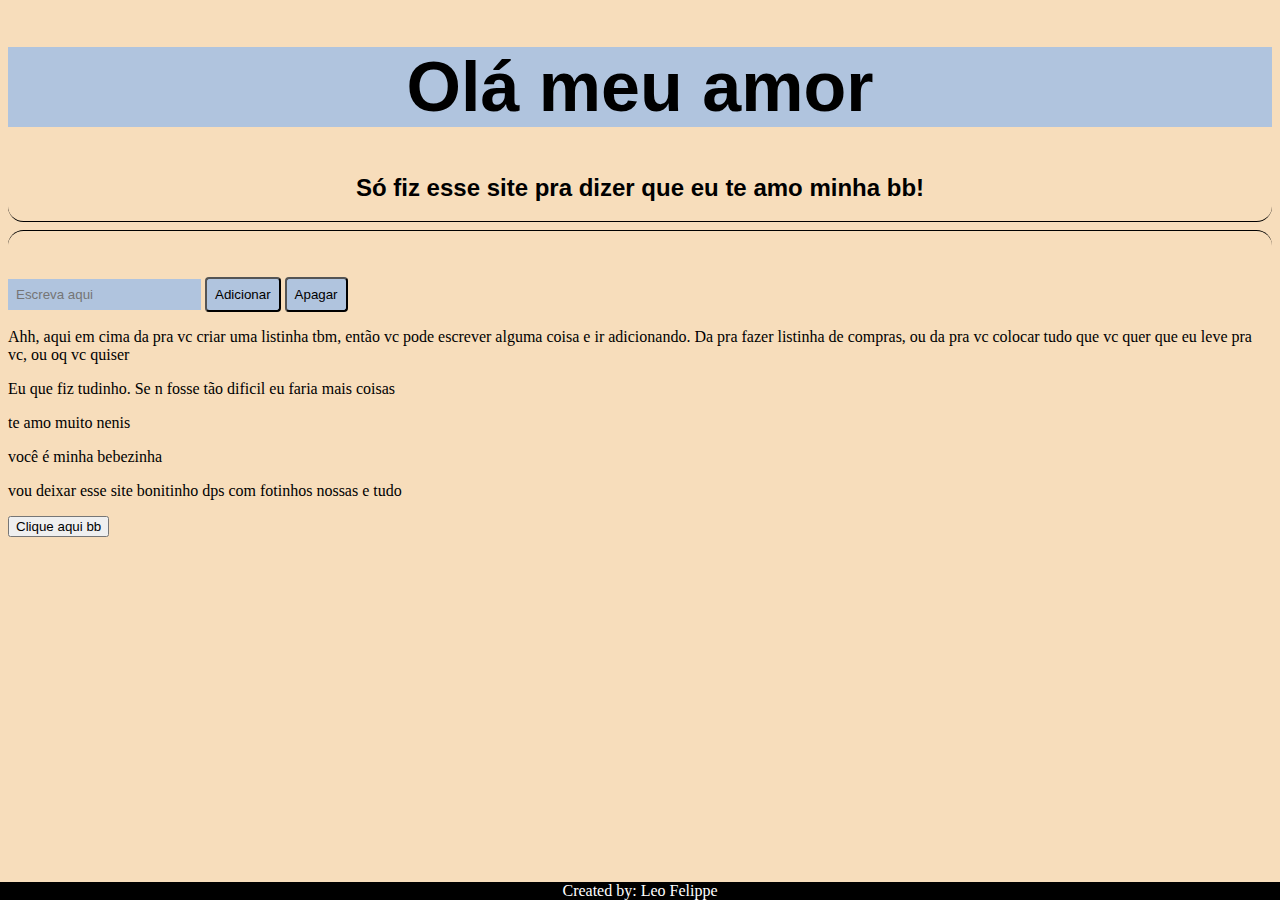
<file: index.html>
<!doctype html>
<html>
    <head>
	    <link rel="shortcut icon" type="image/x-icon" href="favicon.ico">
	    <title>Raissa eu tinhamuuu </title>
	    <link rel="stylesheet" href="stylesheets/main.css">
    </head>
	<body>
	    <div id="header">
	        <h1>Olá meu amor</h1>
	    </div>
		<div id="content">
		    <h2>Só fiz esse site pra dizer que eu te amo minha bb!</h2>
			<hr id="hr2" >
			<hr>
			<ul>
			</ul>
			<input id="name" type="text" placeholder="Escreva aqui">
			<button id="addOne">Adicionar</button>
			<button id="eraseOne">Apagar</button>
			<p>Ahh, aqui em cima da pra vc criar uma listinha tbm, então vc pode escrever alguma coisa e ir adicionando. Da pra fazer listinha de compras, ou da pra vc colocar tudo que vc quer que eu leve pra vc, ou oq vc quiser</p>
			<p>Eu que fiz tudinho. Se n fosse tão dificil eu faria mais coisas</P>
			<p>te amo muito nenis</p>
			<p>você é minha bebezinha</p>
			<p>vou deixar esse site bonitinho dps com fotinhos nossas e tudo</p>
			<button id="cliqueAqui">Clique aqui bb</button>
 </div>
		<div id="footer">Created by: Leo Felippe</div>
		<script src="https://code.jquery.com/jquery-3.3.1.min.js">
		</script>
		<script>

			$('#eraseOne').click(function() {
			    var value = $('#name').val();
				$('li:last()').remove('<li>' - value - '</li>');
			});
        
			$('#addOne').click(function() {
			    var value = $('#name').val();
				$('ul').append('<li>' + value + '</li>')
			}); 
			
			$('input:text').focus(
			    function(){
				    $(this).val('');
				});
				
			$("#name").keyup(function(event){
                if(event.keyCode == 13){
                $("#addOne").click();
    }
});		
           $('#cliqueAqui').click(function() {
		       alert("Eu te amo meu amor");
			});
    
			</script>
	</body>

</html>
</file>
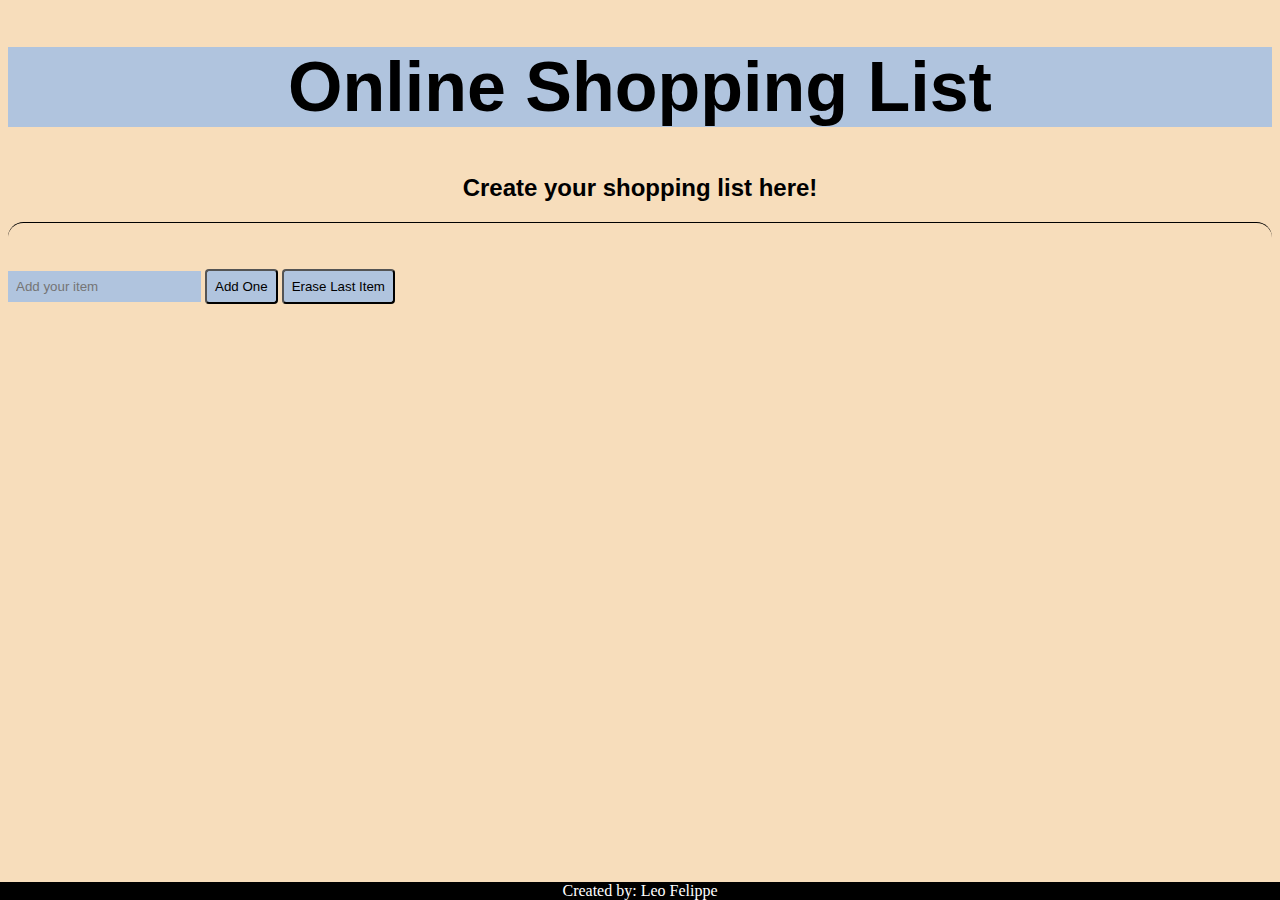
<file: index.html.html>
<!doctype html>
<html>
    <head>
	    <link rel="shortcut icon" type="image/x-icon" href="shopping-cart-16-77113.png">
	    <title>Shopping List</title>
	    <link rel="stylesheet" href="stylesheets/main.css">
    </head>
	<body>
	    <div id="header">
	        <h1>Online Shopping List</h1>
	    </div>
		<div id="content">
		    <h2>Create your shopping list here!</h2>
			<hr>
			<ul>
			 
			</ul>
			<input id="name" type="text" placeholder="Add your item">
			<button id="addOne">Add One</button>
			<button id="eraseOne">Erase Last Item</button>
		</div>
		<div id="footer">Created by: Leo Felippe</div>
		<script src="http://code.jquery.com/jquery-3.3.1.min.js">
		</script>
		<script>

			$('#eraseOne').click(function() {
			    var value = $('#name').val();
				$('li:last()').remove('<li>' - value - '</li>');
			});
        
			$('#addOne').click(function() {
			    var value = $('#name').val();
				$('ul').append('<li>' + value + '</li>')
			}); 
			
			$('input:text').focus(
			    function(){
				    $(this).val('');
				});
				
			$("#name").keyup(function(event){
                if(event.keyCode == 13){
                $("#addOne").click();
    }
});		
			</script>
	</body>

</html>
</file>
<file: stylesheets/main.css>
#header {
	background: #B0C4DE;
	font-family: Verdana, Geneva, sans-serif;
}
body {
	background: #F7DDBB;
}
#footer {
	background: black;
	color: white;
	position: fixed;
	width: 100%;
	left: 0;
	bottom: 0;
	text-align: center;
}
h1 {
	text-align: center;
	font-size:70px;
}
h2 {
	font-family: Verdana, Geneva, sans-serif;
	text-align: center;
}
#addOne {
	border-radius: 4px;
	background: #B0C4DE;
	font-family: Verdana, Geneva, sans-serif;
	padding: 8px;

}
#eraseOne {
	border-radius: 4px;
	background: #B0C4DE;
	font-family: Verdana, Geneva, sans-serif;
	padding: 8px
}
#name {
	background: #B0C4DE;
	border: none;
	padding: 8px;
}
hr {
    overflow: visible;
    height: 30px;
    border-style: solid;
    border-color: black;
    border-width: 1px 0 0 0;
    border-radius: 20px;
}
#hr2 {	
	display: block;
    content: "";
    height: 30px;
    margin-top: -31px;
    border-style: solid;
    border-color: black;
    border-width: 0 0 1px 0;
    border-radius: 20px;
}
</file>
